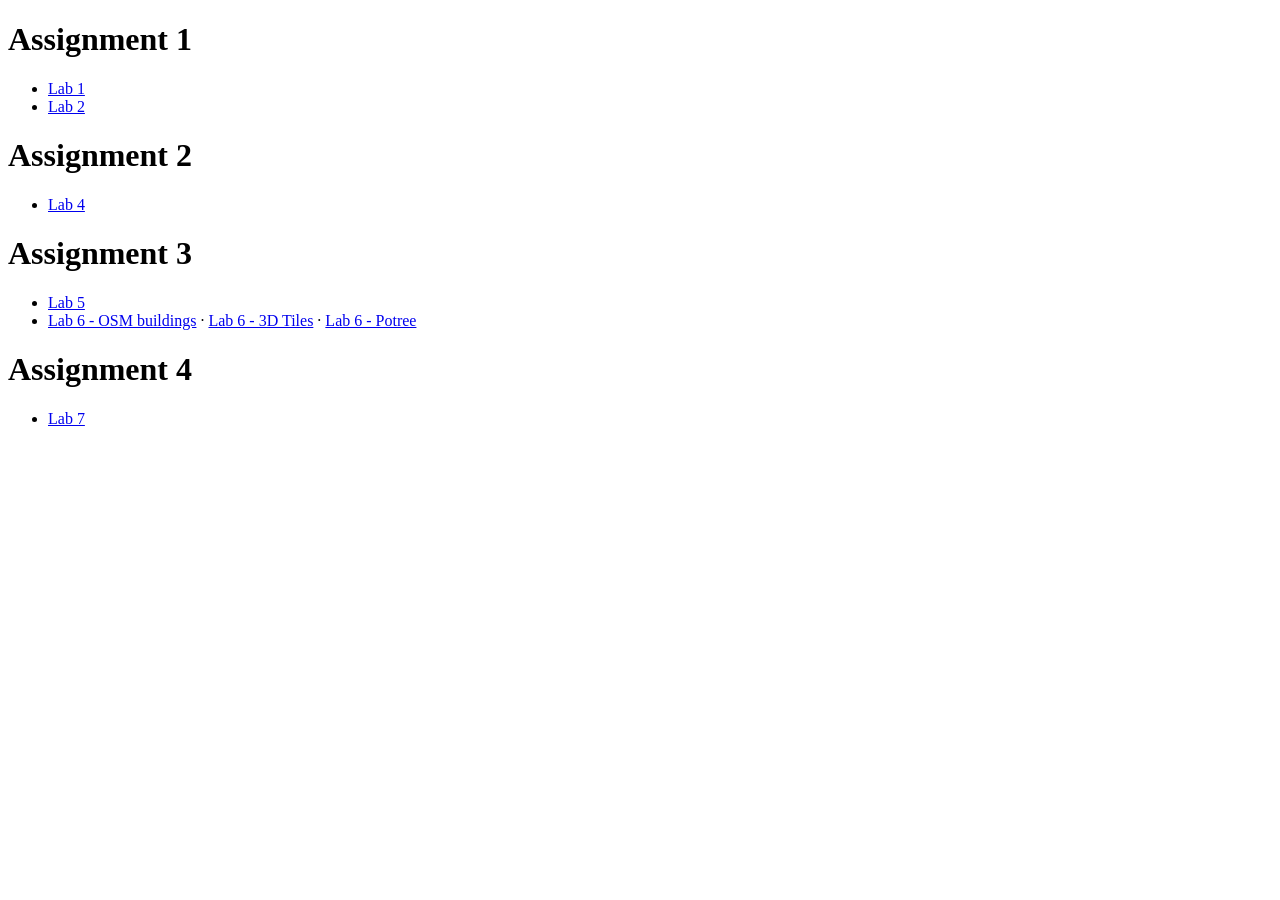
<file: index.html>
<!DOCTYPE html>

<head>
    <title>Labs for Geo1007</title>
    <meta charset="utf-8" />
</head>

<body>
    <h1>Assignment 1</h1>
    <ul>
        <li><a href="./lab1/">Lab 1</a></li>
        <li><a href="./lab2/">Lab 2</a></li>
    </ul>
    <h1>Assignment 2</h1>
    <ul>
        <li><a href="./lab4/">Lab 4</a></li>
    </ul>
    <h1>Assignment 3</h1>
    <ul>
        <li><a href="./lab5/">Lab 5</a></li>
        <li>
            <a href="./lab6/osm_buildings/">Lab 6 - OSM buildings</a>
            &middot;
            <a href="./lab6/3d_tiles/">Lab 6 - 3D Tiles</a>
            &middot;
            <a href="./lab6/potree/">Lab 6 - Potree</a>
        </li>
    </ul>
    <h1>Assignment 4</h1>
    <ul>
        <li><a href="./lab7">Lab 7</a></li>
    </ul>
</body>

</html>
</file>
